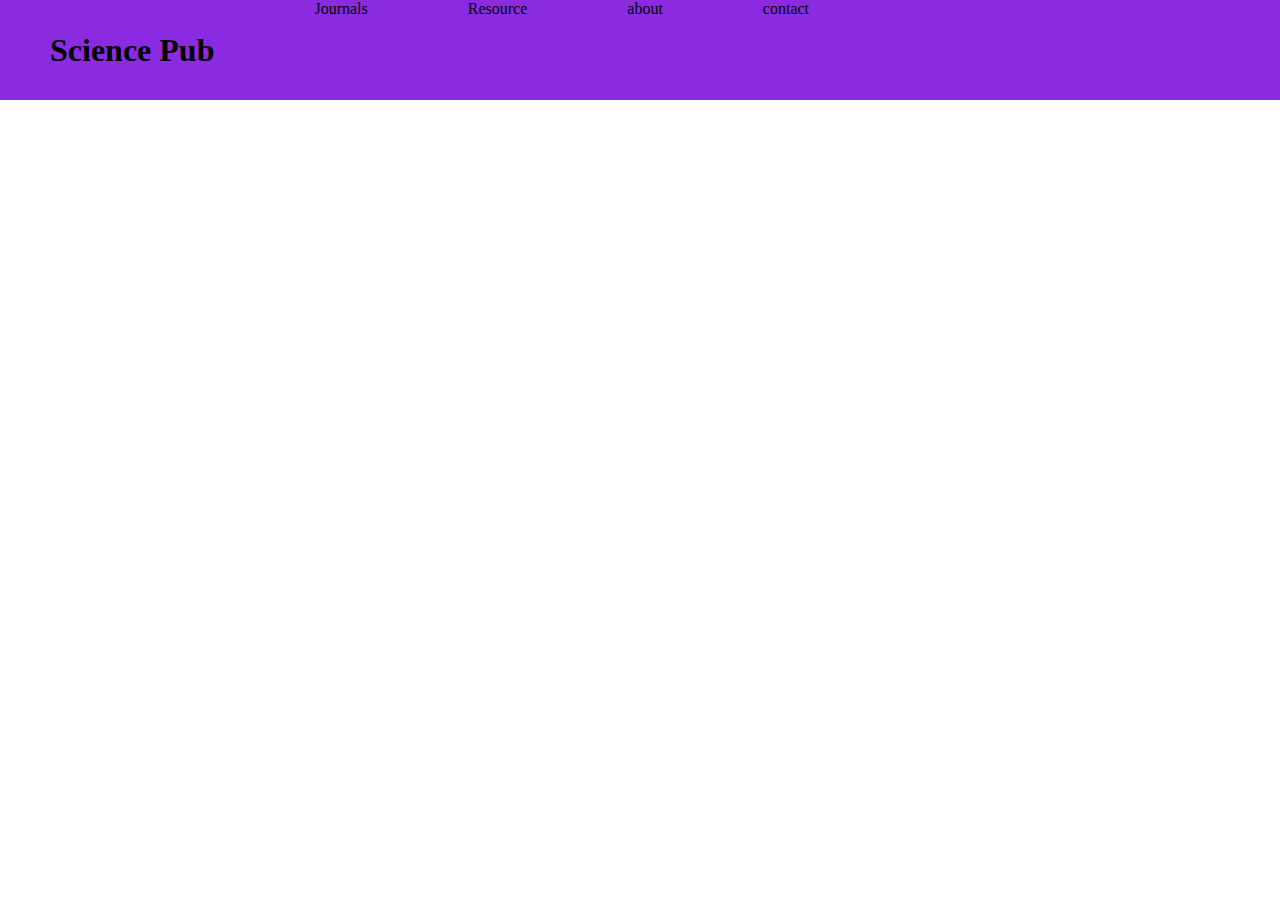
<file: journal-1/index.html>
<!DOCTYPE html>
<html lang="en">
<head>
    <meta charset="UTF-8">
    <meta http-equiv="X-UA-Compatible" content="IE=edge">
    <meta name="viewport" content="width=device-width, initial-scale=1.0">
    <link rel="stylesheet" href="style.css">
    <title>Initiative</title>
</head>
<body>
    <header>
        <div class="head">
            <div class="logo"><h1>Science Pub</h1></div>
            <div class="menu">
                <ul>
                    <li>Journals</li>
                    <li>Resource</li>
                    <li>about</li>
                    <li>contact</li>
                </ul>
            </div>
        </div>
    </header>
    
</body>
</html>
</file>
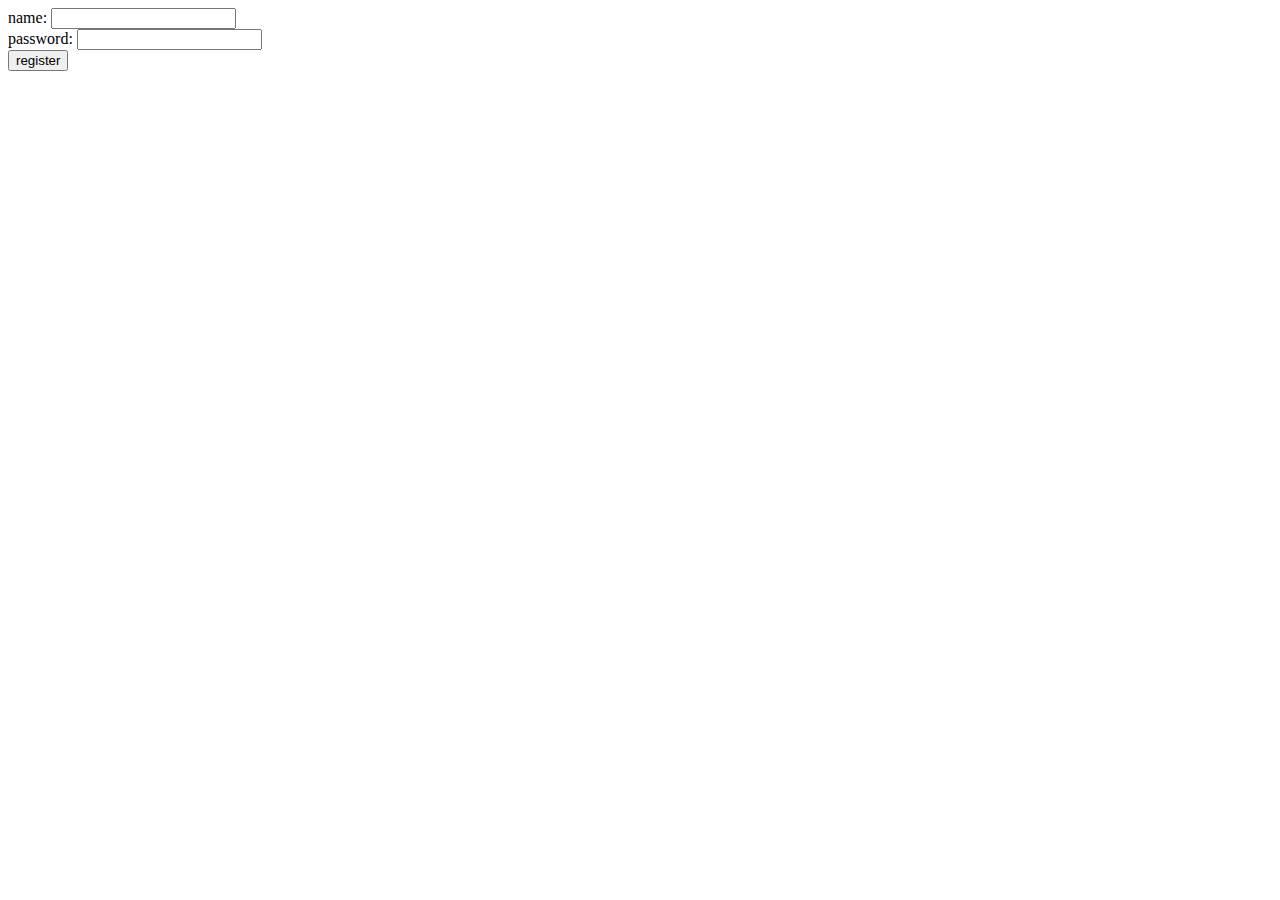
<file: practice3/index.html>
<!DOCTYPE html>
<html lang="en">
<head>
    <title>Document</title>
    <script type="text/javascript">
        function validateform(){
            var name = document.myform.name.value;
            var password = document.myform.password.value;

            if(name==null || name==""){
                alert("name cant be blank");
                return false;
            } else if (password.length < 6){
                alert("password must be atleast 6 characters long.");
                return false;
            }
        }
    </script>
</head>
<body>
    <form action="hello.html" method="GET" name="myform" onsubmit="return validateform()">
        name: <input type="text" name="name"> <br>
        password: <input type="text" name="password"> <br>
        <input type="submit" name="btn" id="" value="register">
    </form>
</body>
</html>
</file>
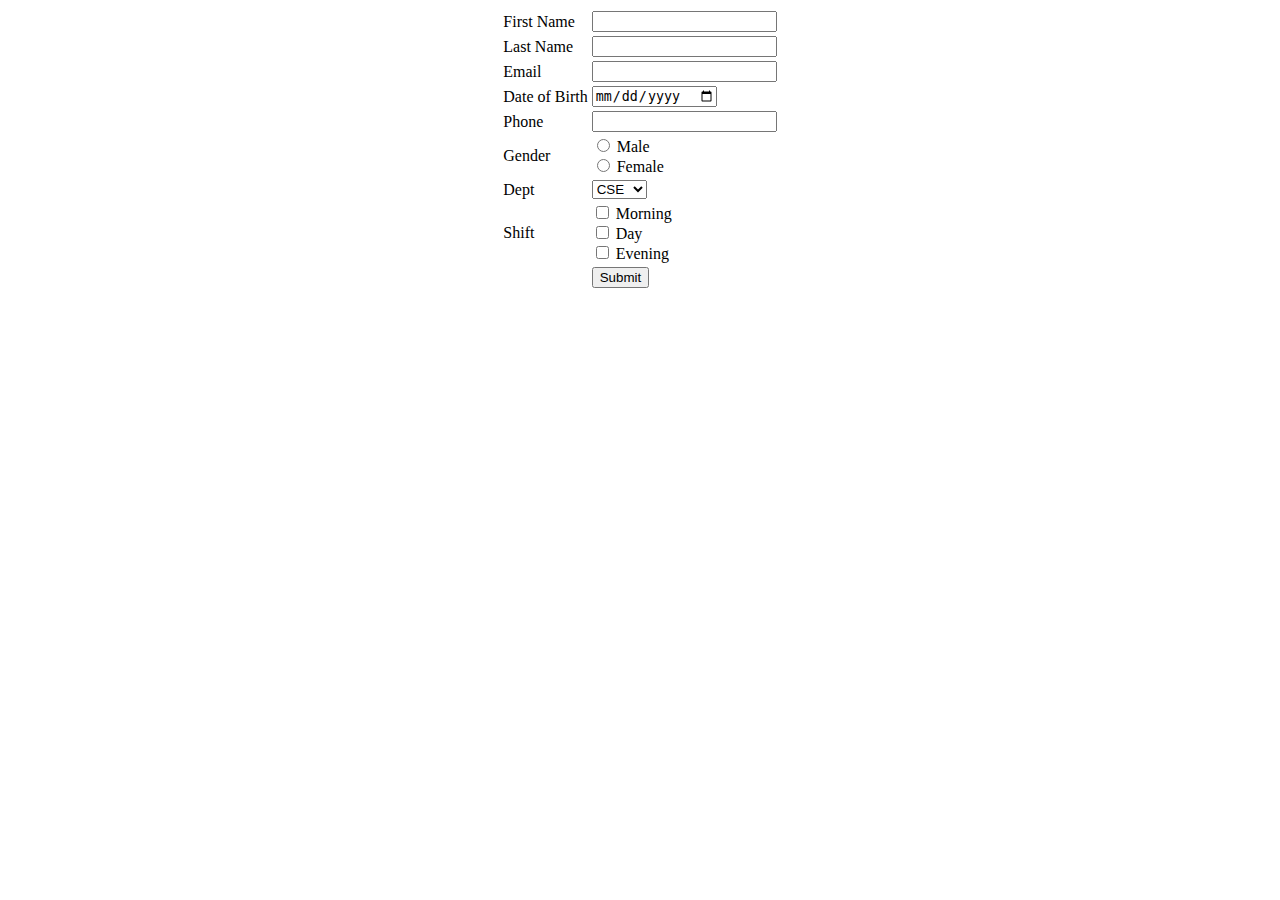
<file: problem1/index.html>
<!DOCTYPE html>
<html lang="en">
<head>
    <title>problem-1</title>
    <script type="text/javascript">
        function validateform(){
            var name = document.myform.fname.value;
            
            if(name==null || name==""){
                alert("name cant be blank");
                return false;
            }
        }
    </script>
    
    <script>
    function validateFname(){
        var fname = document.myform.fname.value;
        if(fname == null || fname == ""){
            alert("First Name can't be blank");
            return false;
        }
    }
    </script>
</head>
<body>
    <form name="myform" action="action.php" method="GET" target="_blank" onsubmit="return validateFname()">
        <table align="center">
            
            <tr><td>First Name</td><td><input type="text" name="fname" id=""></td></tr>
            <tr><td>Last Name</td><td><input type="text" name="lname" id=""></td></tr>
            <tr><td>Email</td><td><input type="email" name="email" id=""></td></tr>
            <tr><td>Date of Birth</td><td><input type="date" name="dateOfBirth" id=""></td></tr>
            <tr><td>Phone</td><td><input type="text" name="phone" id=""></td></tr>
            
            <tr>
                <td>Gender</td>
                <td>
                    <input type="radio" name="gender" id="" value="m"> Male <br>
                    <input type="radio" name="gender" id="" value="f"> Female <br>
                </td>
            </tr>

            <tr>
                <td>Dept</td>
                <td>
                    <select name="dept" id="">
                        <option value="cse" >CSE</option>
                        <option value="eee" >EEE</option>
                        <option value="ese" >ESE</option>
                        <option value="stat">STAT</option>
                    </select>
                </td>
            </tr>

            <tr>
                <td>Shift</td>
                <td>
                    <input type="checkbox" name="shift[]" id="" value="morning"> Morning <br>
                    <input type="checkbox" name="shift[]" id="" value="day"> Day <br>
                    <input type="checkbox" name="shift[]" id="" value="evening"> Evening <br>
                </td>
            </tr>

            <tr><td></td><td><input type="submit" name="btn" id="" value="Submit"></td></tr>
        </table>
    </form>
</body>
</html>
</file>
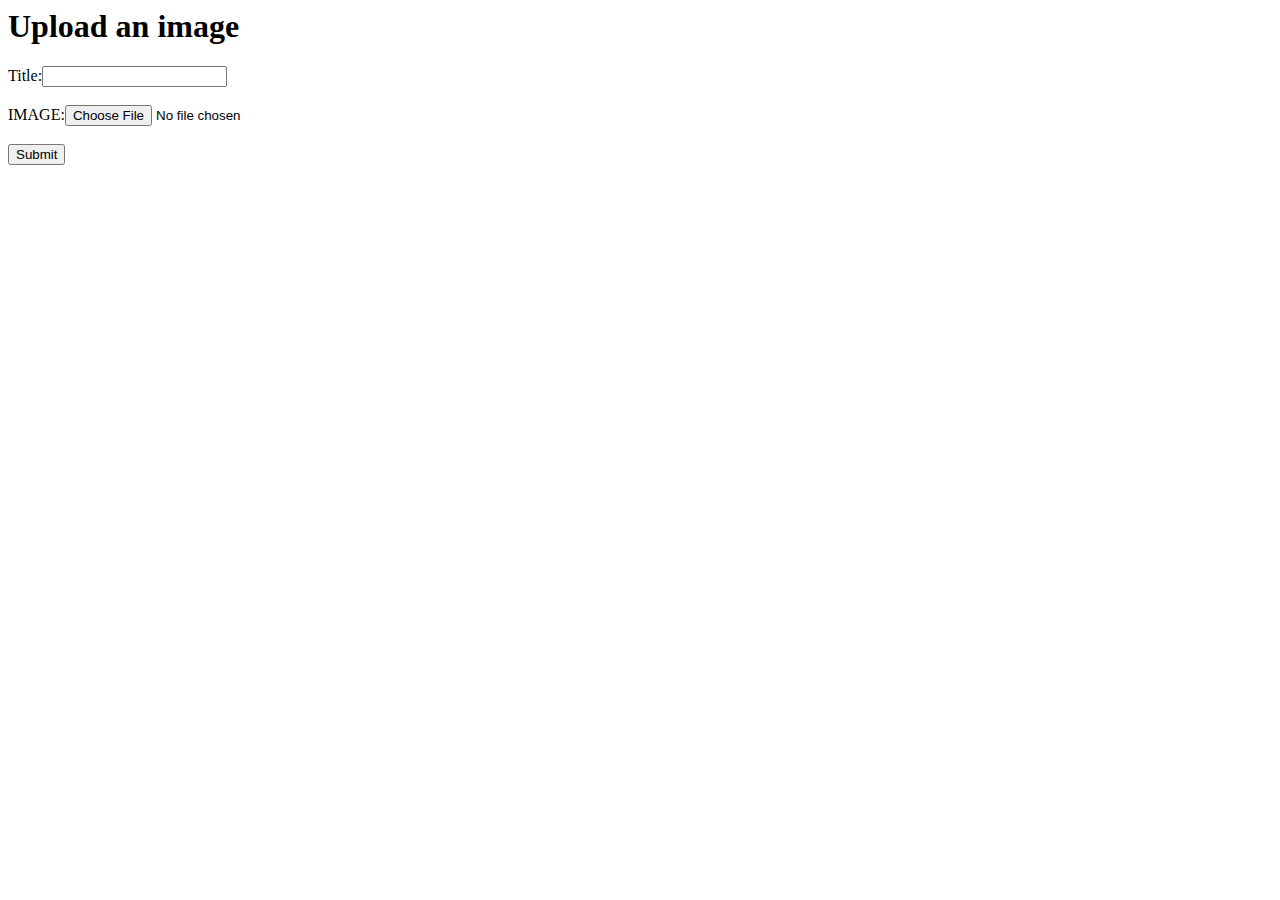
<file: problem13/index.html>
<?php 
    $con=mysqli_connect("localhost","root"," ","university") or die("Connection error".mysqli_connect_error($con));
    if(isset($_POST['submit'])) 
    { 	 
        $title=$_POST['title'];  
        $img=$_FILES["photo"]["name"];  
        $tmp=$_FILES["photo"]["tmp_name"];    
        $type=$_FILES["photo"]["type"];   
        $extension=pathinfo($img,PATHINFO_EXTENSION);    
        if($type=="image/jpeg" || $type=="image/png" ) 	 
        { 	 
            $sql="select * from gallery order by ID desc";	  	 
            if($q=mysqli_query($con,$sql))
            { 	  
                $data=mysqli_fetch_assoc($q); 	 
            }		  	 
            $id=$data['ID']; 	 
            $rename='img'.$id.'.'.$extension; 	 $upload='save_image/'.$rename;	        
            mysqli_query($con, "insert into gallery(title,image)values('$title','$rename')");       
            move_uploaded_file($tmp,$upload);	   	 
        } 	 
        else echo $img." is not an image"; 	     
    }   mysqli_close($con); 
?>
<html>
    <head>
    </head>
    <body>
        <form action="insert_img.php" method="POST" enctype="multipart/form-data">
            <h1>Upload an image</h1> Title:<input type="text" name="title">
            <br><br> 
            IMAGE:<input type="file" name="photo">
            <br><br> 
            <input type="submit" name="submit">
        </form>
    </body>
</html>
</file>
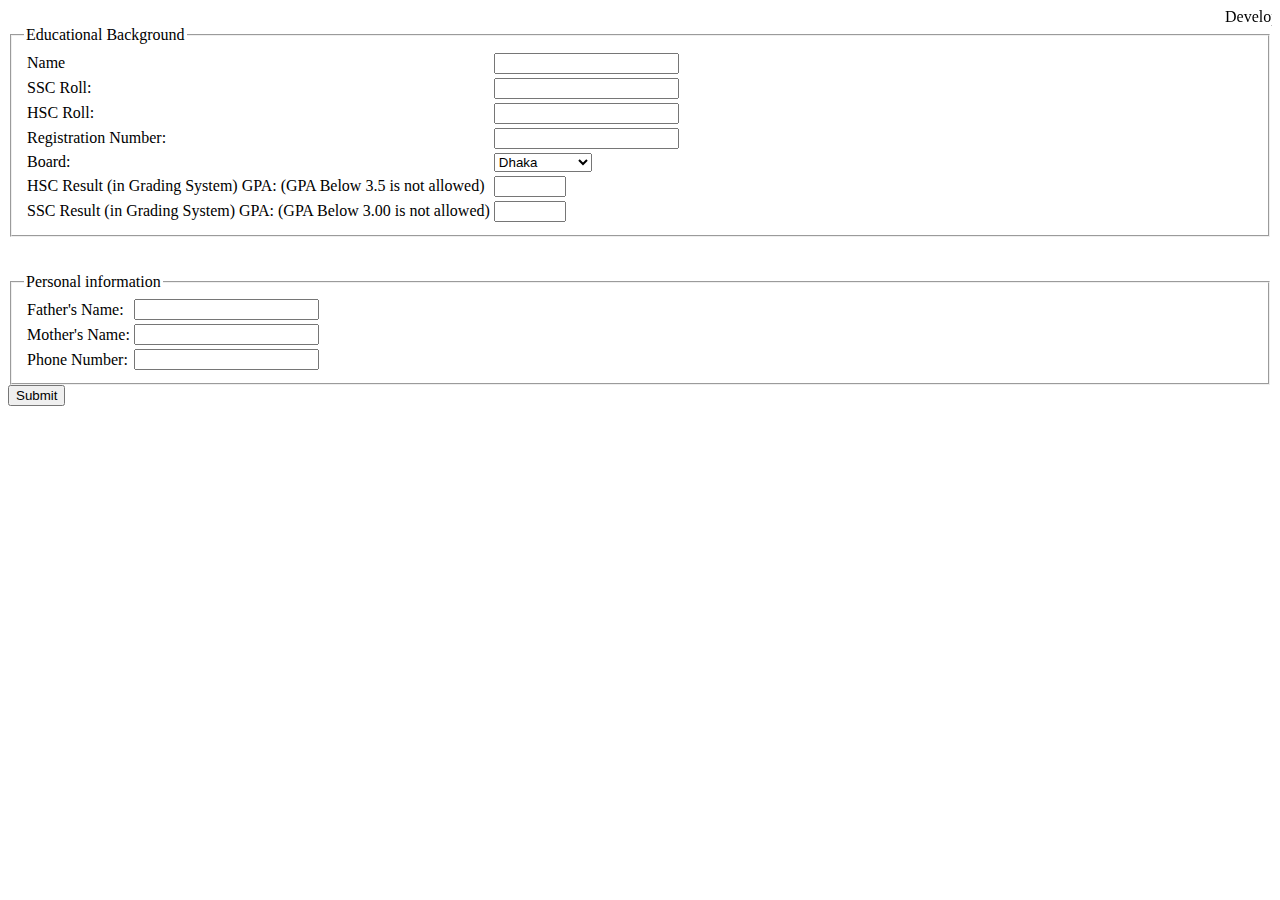
<file: problem14/index.html>
<html>

<head>
    <title>Students admission</title>
</head>

<body>
    <marquee>
        Developing a web page for graduate admission with retrieval of necessary data
    </marquee>
    <form action="action.php" method="POST">
        <fieldset>
            <table>
                <legend> Educational Background </legend>
                <tr>
                    <td>Name</td>
                    <td><input type="text" name="name"></td>
                </tr>
                <tr>
                    <td>SSC Roll:</td>
                    <td><input type="number" name="sroll"></td>
                </tr>
                <tr>
                    <td>HSC Roll:</td>
                    <td><input type="number" name="hroll"></td>
                </tr>
                <tr>
                    <td>Registration Number:</td>
                    <td><input type="number" name="reg"></td>
                </tr>
                <tr>
                    <td>Board:</td>
                    <td>
                        <select name='board'>
                            <option> Dhaka </option>
                            <option> Chittagong </option>
                            <option> Rajshahi </option>
                            <option> Comilla </option>
                            <option> Sylhet </option>
                            <option> Barisal </option>
                            <option> Mymensingh </option>
                        </select>
                    </td>
                </tr>
                <tr>
                    <td>HSC Result (in Grading System) GPA: (GPA Below 3.5 is not allowed)</td>
                    <td><input type="number" name="hgpa" step="0.01" min="3.5" max="5.00"></td>
                </tr>
                <tr>
                    <td>SSC Result (in Grading System) GPA: (GPA Below 3.00 is not allowed)</td>
                    <td><input type="number" name="sgpa" step="0.01" min="3.0" max="5.00"></td>
                </tr>
            </table>
        </fieldset><br><br>
        <fieldset>
            <legend>
                Personal information
            </legend>
            <table>
                <tr>
                    <td>Father's Name:</td>
                    <td><input type="text" name="fname"></td>
                </tr>
                <tr>
                    <td> Mother's Name:</td>
                    <td><input type="text" name="mname"></td>
                </tr>
                <tr>
                    <td>Phone Number:</td>
                    <td><input type="text" name="phone"></td>
                </tr>
            </table>
        </fieldset>
        <input type="submit" name="btn">
    </form>
</body>

</html>
</file>
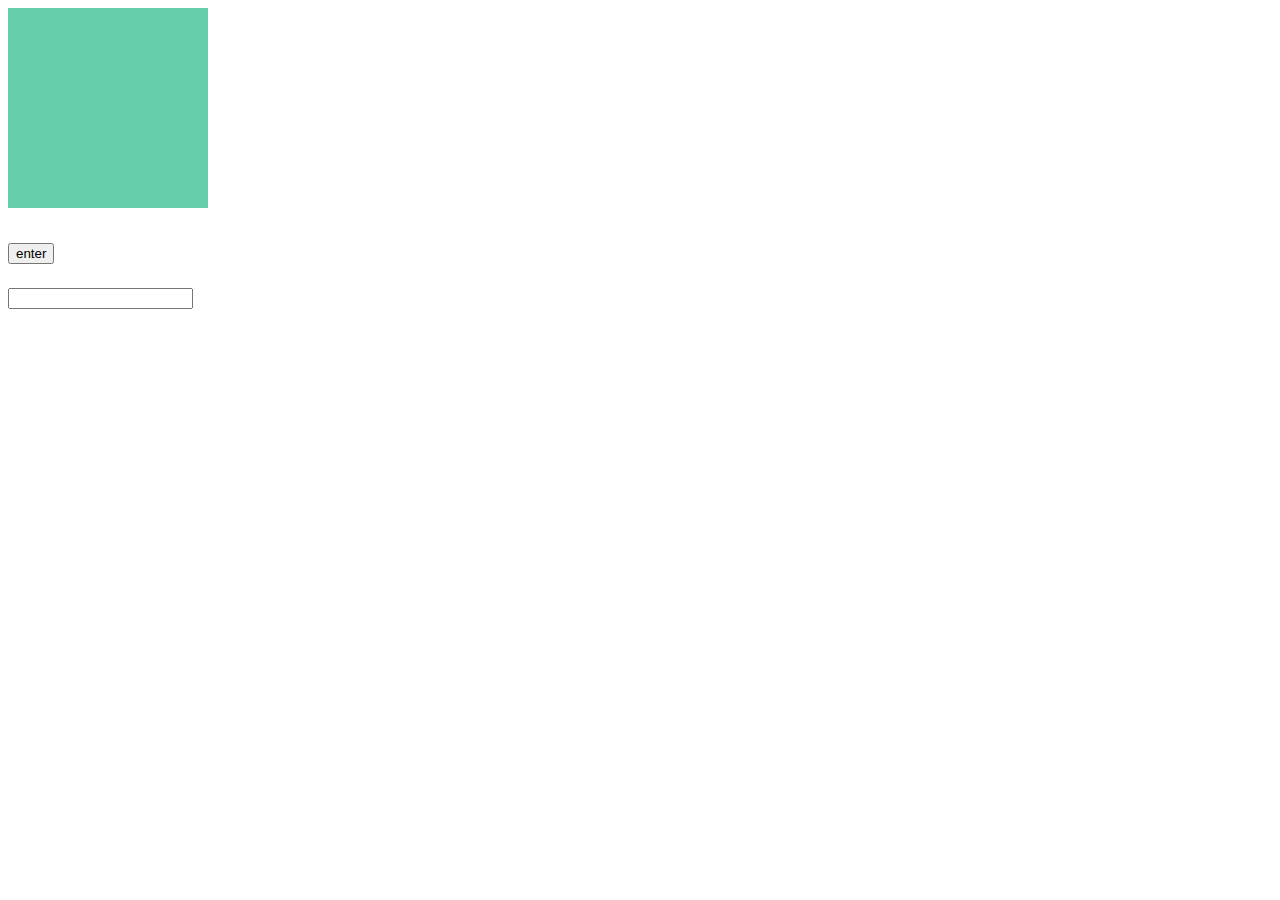
<file: problem3/index.html>
<!doctype html>
<head>
    <style>
        div{
            width:200px;
            height:200px;
            background-color:mediumaquamarine;
        }
    </style>
</head>
<body>
    <div onmouseover="over()" onmouseout="out()"> </div>
    <h1 id="p1"><h1>

    <button onclick="on()"> enter </button> <br>
    <h1 id="p2"></h1>

    <input type="text" onkeypress="press()">
    <h1 id="p3"></h1>

    <script>
        function over(){
            document.getElementById("p1").innerHTML="Hello World 1";
        }
        function out(){
            document.getElementById("p1").innerHTML="";
        }
        function on(){
            document.getElementById("p2").innerHTML="Hello World 2";
        }
        function press(){
            document.getElementById("p3").innerHTML="Hello World 3";
        }
    </script>
</body>
</html>
</file>
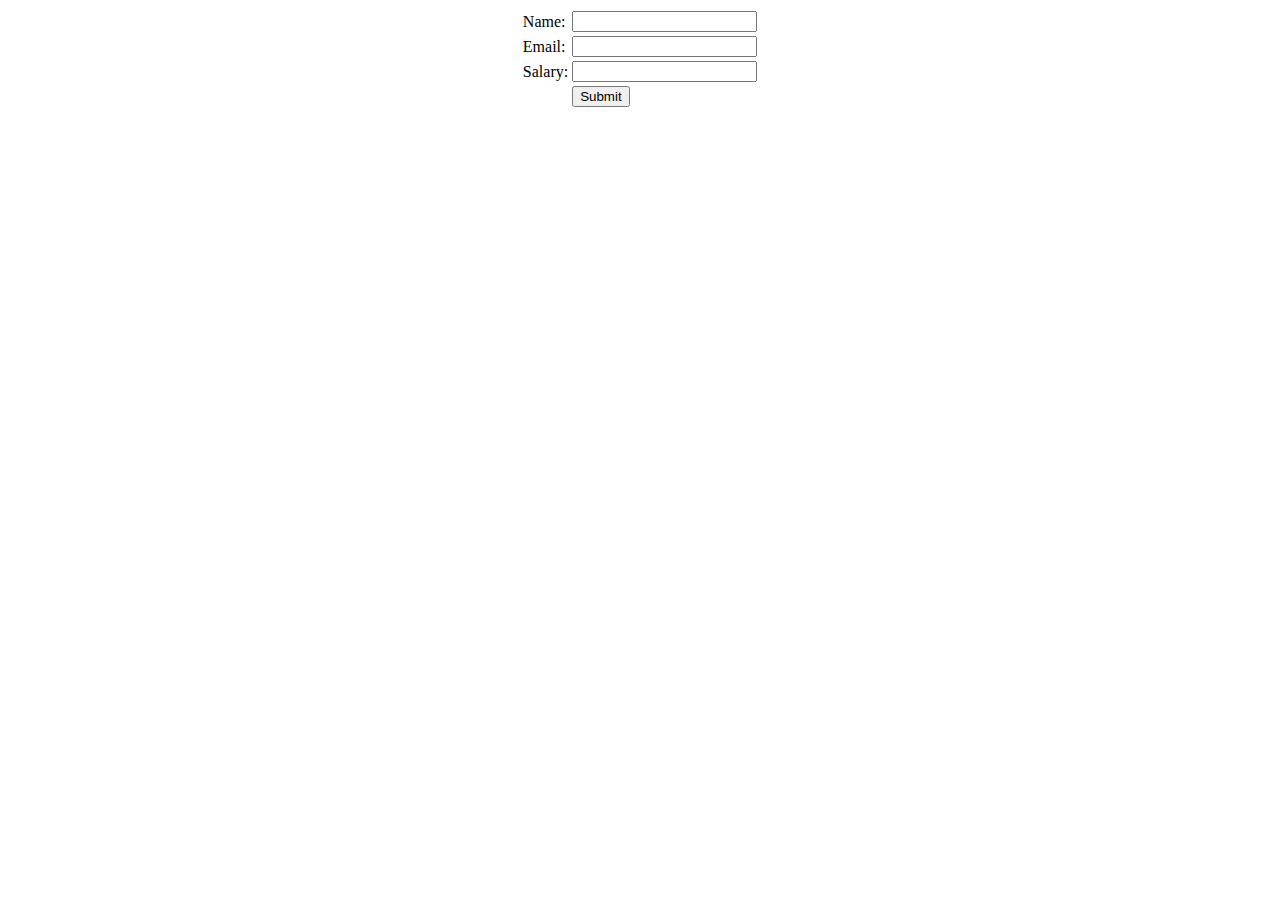
<file: problem5/index.html>
<!DOCTYPE html>
<html lang="en">
<head>
    <title>problem-5</title>
</head>
<body>
    <form action="action.php" method="GET">
        <table align="center">
            <tr><td>Name:</td><td><input type="text" name="name" id=""></td></tr>
            <tr><td>Email:</td><td><input type="email" name="email" id=""></td></tr>
            <tr><td>Salary:</td><td><input type="number" name="salary" id=""></td></tr>
            <tr><td></td><td><input type="submit" value="Submit" name="btn"></td></tr>
        </table>
    </form>
</body>
</html>
</file>
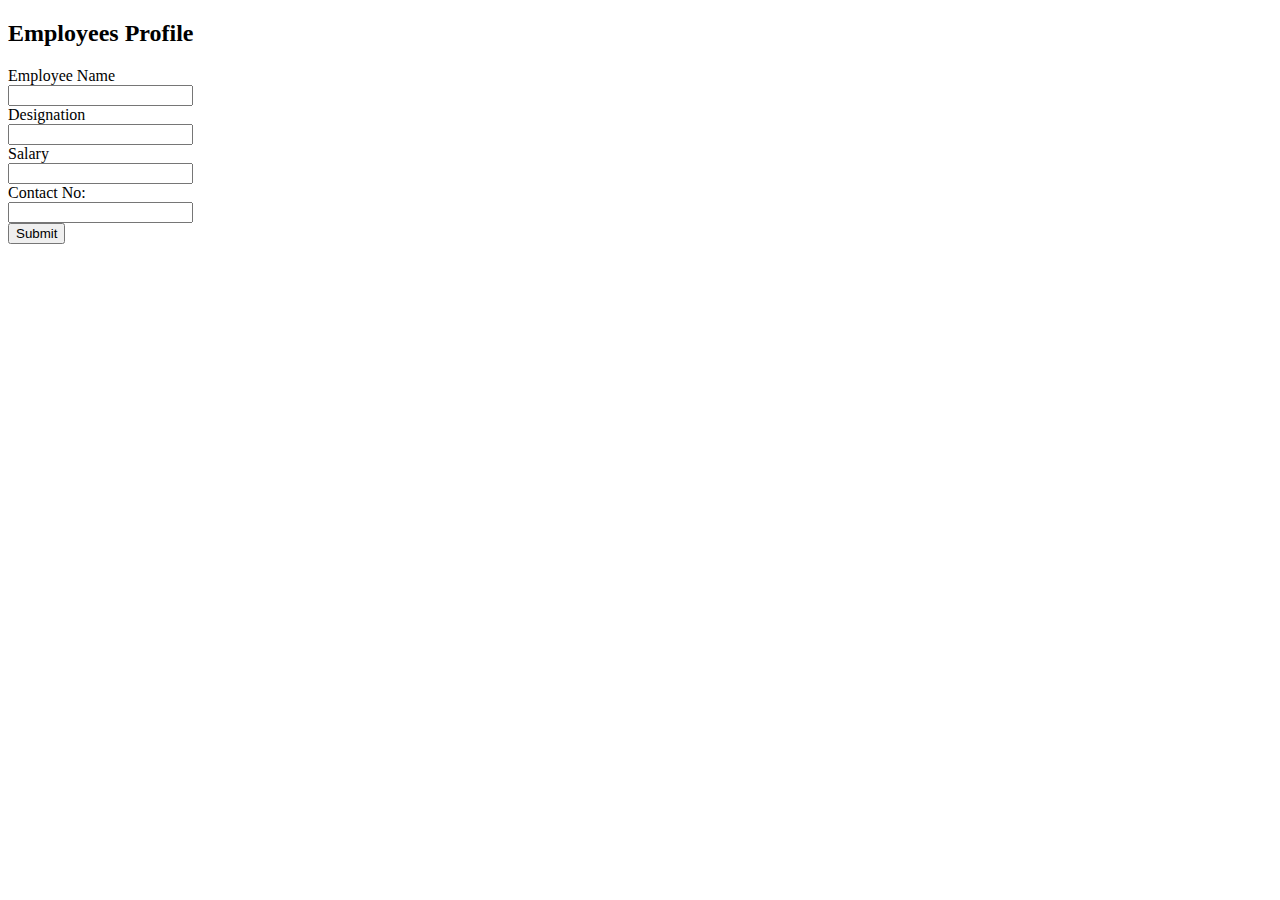
<file: problem8/index.html>
<!DOCTYPE html>
<html>
<head>
</head>
<body>
    <div class="container">
        <div class="left">
            <h2>Employees Profile</h2>
            <form action="#" method="POST">
                <label for="name">Employee Name</label><br>
                <input type="text" id="name" name="name" required><br>
                <label for="name">Designation</label><br>
                <input type="text" id="name" name="designation" required><br>
                <label for="name">Salary</label><br>
                <input type="number" id="name" name="salary" required><br>
                <label for="name">Contact No:</label><br>
                <input type="text" id="name" name="contact" required><br>
                <div class="button">
                    <button onclick="return validate()" type="submit">Submit</button>
                </div>
            </form>
        </div>
    </div>
    <script>
        function validate(){
            let name=document.getElementById('name').value;
            let designation=document.getElementById('designation').value;
            let salary=document.getElementById('salary').value;
            let contact=document.getElementById('contact').value;
            if(name=="" || designation=="" || salary=="" || contact==""){
                alert("All fields must be fillup");
                return false;
            }
            return true;
        }
    </script>
</body>
</html>
</file>
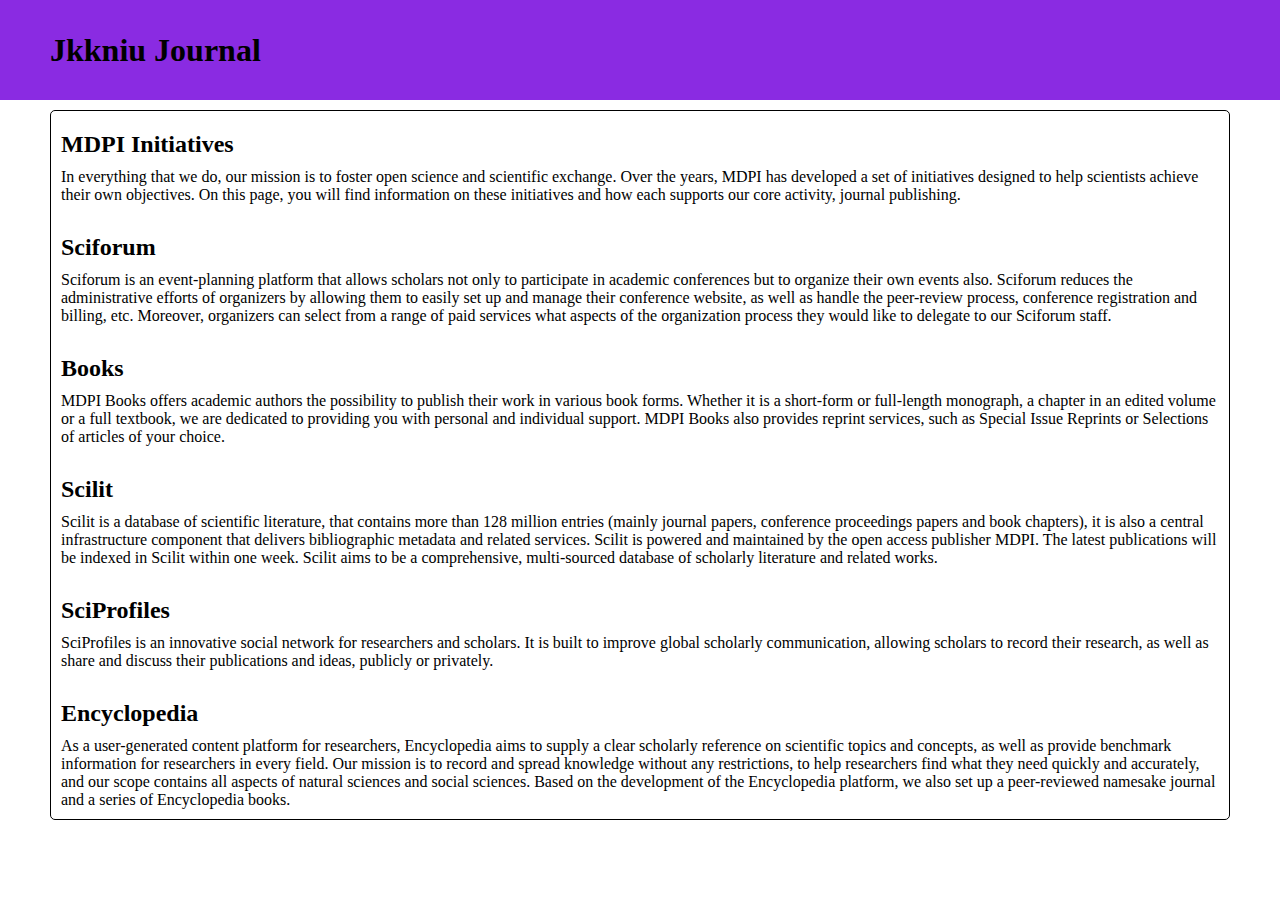
<file: journal-2/initiative.html>
<!DOCTYPE html>
<html lang="en">
<head>
    <meta charset="UTF-8">
    <meta http-equiv="X-UA-Compatible" content="IE=edge">
    <meta name="viewport" content="width=device-width, initial-scale=1.0">
    <!-- <link rel="stylesheet" href="style.css"> -->
    <style>
        *{
    margin: 0;
    padding: 0;
}

.head{
    height: 100px;
    background-color: blueviolet;
    display: flex;
}

.logo{
    margin: auto 50px;
}

.menu ul{
    /* list-style: none; */
    list-style-type: none;
    display: flex;
}

.menu ul li{
    margin: auto 50px;
    justify-content: right;
}
a{
    text-decoration: none;
}

article{
    padding: 10px 50px;
}

.inside-article{
    border: 1px solid black;
    border-radius: 5px;
}
h2{
    padding: 20px 10px 0px 10px;
}
p{
    padding: 10px;
}
    </style>
    <title>Initiative</title>
</head>
<body>
    <header>
        <div class="head">
            <div class="logo"><h1>Jkkniu Journal</h1></div>
            <!-- <div class="menu">
                <ul>
                    <li><a href="#"> Home </a></li>
                    <li><a href="#"> Journals </a></li>
                    <li><a href="#"> Topic </a></li>
                    <li><a href="#"> Authors Service </a></li>
                    <li><a href="#"> Initiative </a></li>
                    <li><a href="#"> About </a></li>
                </ul>
            </div> -->
        </div>
    </header>

    <article>
        <div class="inside-article">
        <h2>MDPI Initiatives</h2>
        <p>In everything that we do, our mission is to foster open science and scientific exchange. Over the years, MDPI has developed a set of initiatives designed to help scientists achieve their own objectives. On this page, you will find information on these initiatives and how each supports our core activity, journal publishing.</p>

        <h2>Sciforum</h2>
        <p>Sciforum is an event-planning platform that allows scholars not only to participate in academic conferences but to organize their own events also. Sciforum reduces the administrative efforts of organizers by allowing them to easily set up and manage their conference website, as well as handle the peer-review process, conference registration and billing, etc. Moreover, organizers can select from a range of paid services what aspects of the organization process they would like to delegate to our Sciforum staff.
        </p>

        <h2>Books</h2>
        <p>MDPI Books offers academic authors the possibility to publish their work in various book forms. Whether it is a short-form or full-length monograph, a chapter in an edited volume or a full textbook, we are dedicated to providing you with personal and individual support. MDPI Books also provides reprint services, such as Special Issue Reprints or Selections of articles of your choice.
        </p>

        <h2>Scilit</h2>
        <p>Scilit is a database of scientific literature, that contains more than 128 million entries (mainly journal papers, conference proceedings papers and book chapters), it is also a central infrastructure component that delivers bibliographic metadata and related services. Scilit is powered and maintained by the open access publisher MDPI. The latest publications will be indexed in Scilit within one week. Scilit aims to be a comprehensive, multi-sourced database of scholarly literature and related works.
        </p>

        <h2>SciProfiles</h2>
        <p>SciProfiles is an innovative social network for researchers and scholars. It is built to improve global scholarly communication, allowing scholars to record their research, as well as share and discuss their publications and ideas, publicly or privately.
        </p>

        <h2>Encyclopedia</h2>
        <p>As a user-generated content platform for researchers, Encyclopedia aims to supply a clear scholarly reference on scientific topics and concepts, as well as provide benchmark information for researchers in every field. Our mission is to record and spread knowledge without any restrictions, to help researchers find what they need quickly and accurately, and our scope contains all aspects of natural sciences and social sciences. Based on the development of the Encyclopedia platform, we also set up a peer-reviewed namesake journal and a series of Encyclopedia books.
        </p>
        </div>
    </article>
    
</body>
</html>
</file>
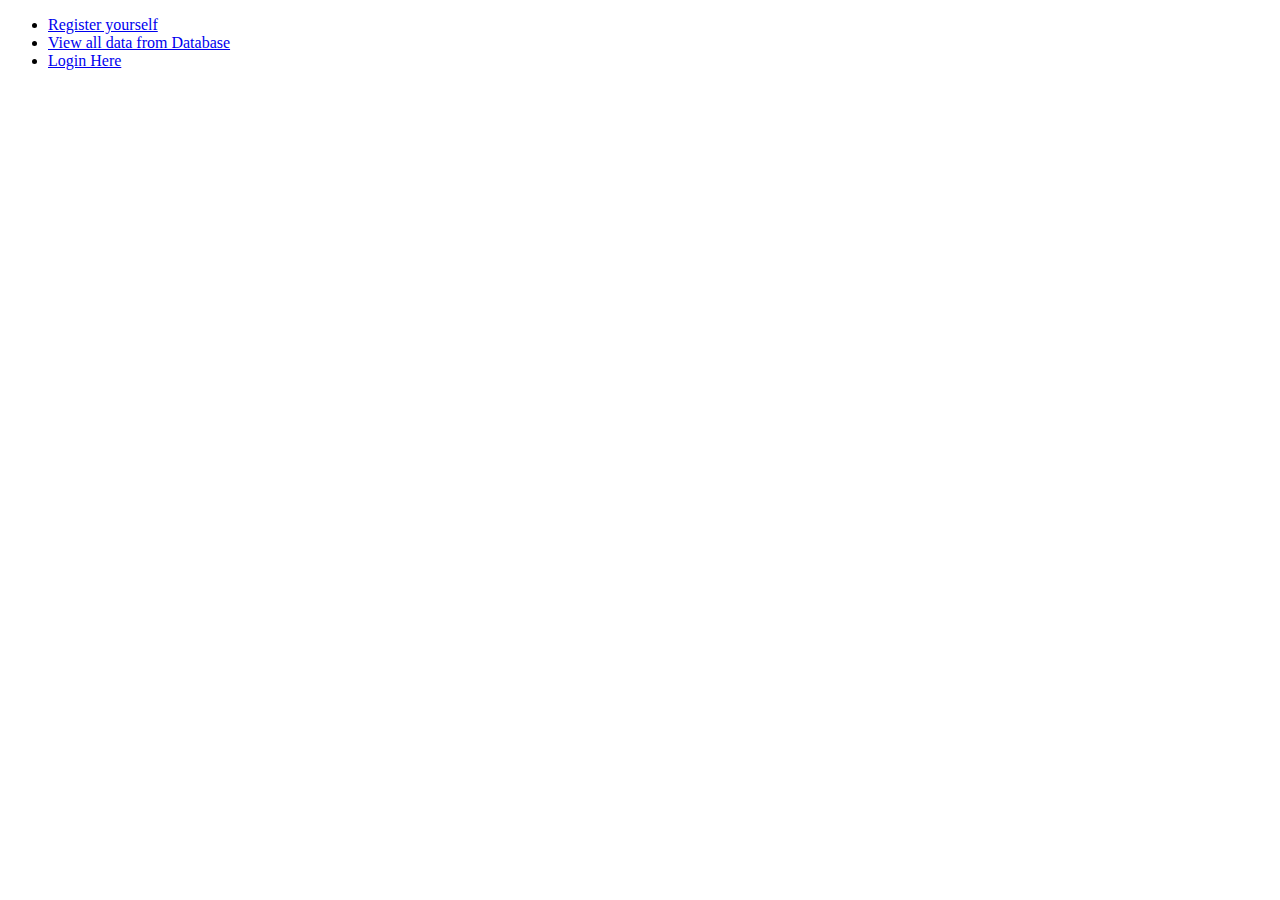
<file: practice4/home.html>
<!DOCTYPE html>
<html lang="en">
<head>
    <meta charset="UTF-8">
    <meta http-equiv="X-UA-Compatible" content="IE=edge">
    <meta name="viewport" content="width=device-width, initial-scale=1.0">
    <title>Document</title>
</head>
<body>
    <ul>
        <li><a target="_blank" href="registration.html">Register yourself</a></li>
        <li><a target="_blank" href="show.php">View all data from Database</a></li>
        <li><a target="_blank" href="login.php">Login Here</a></li>
    </ul>
</body>
</html>
</file>
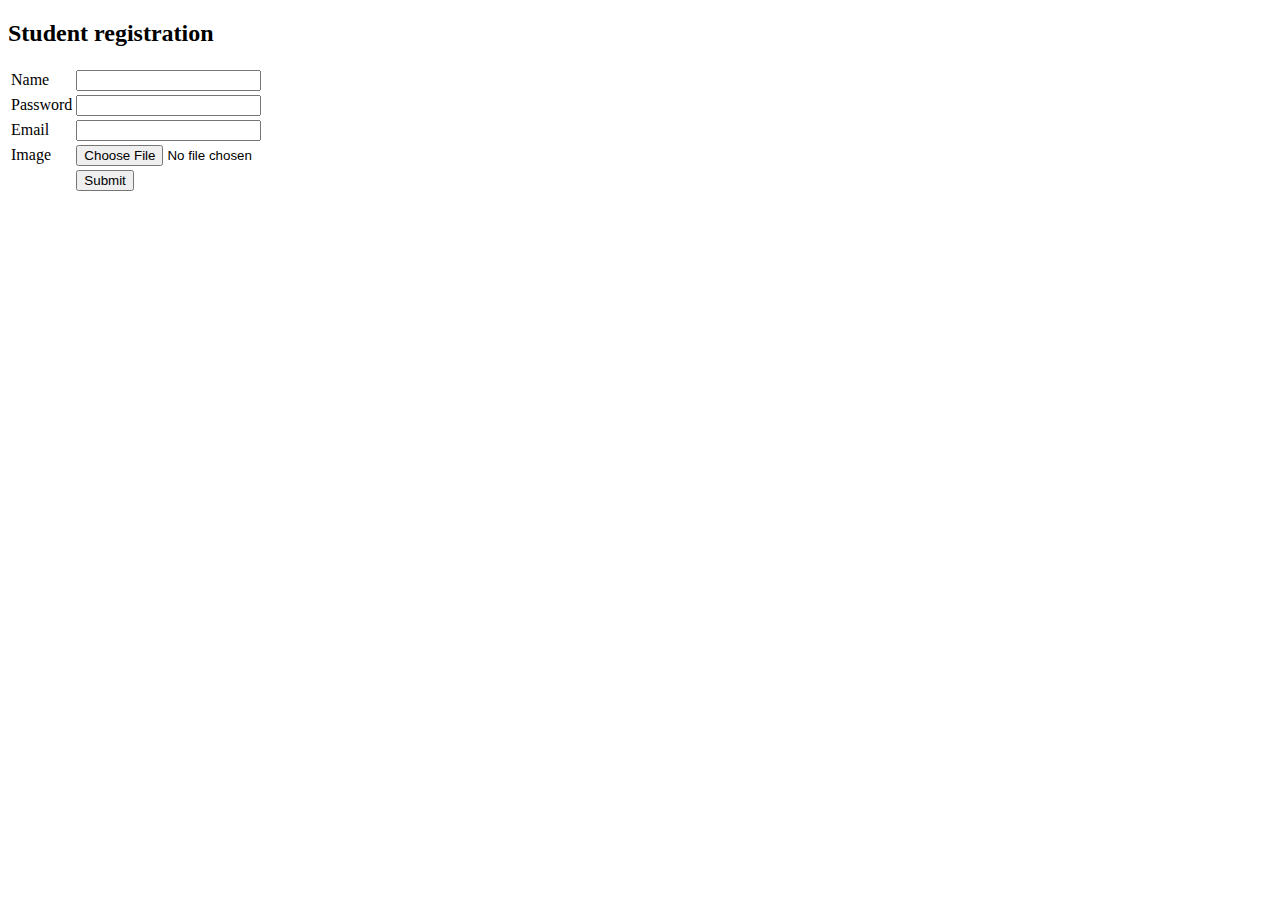
<file: practice4/registration.html>
<!DOCTYPE html>
<html lang="en">
<head>
    <meta charset="UTF-8">
    <meta http-equiv="X-UA-Compatible" content="IE=edge">
    <meta name="viewport" content="width=device-width, initial-scale=1.0">
    <title>Document</title>
</head>
<body>
    <h2>Student registration</h2>
    <form action="registration.php" method="post" enctype="multipart/form-data">
        <table>
            <tr>
                <td>Name</td><td><input type="text" name="name" id=""></td>
            </tr>
            <tr>
                <td>Password</td><td><input type="password" name="password" id=""></td>
            </tr>
            <tr>    
                <td>Email</td><td><input type="email" name="email" id=""></td>
            </tr>
            <tr>
                <td>Image</td><td><input type="file" name="img" id=""></td>
            </tr>
            <tr>
                <td></td><td><input type="submit" name="btn" id=""></td>
            </tr>
        </table>
    </form>
</body>
</html>
</file>
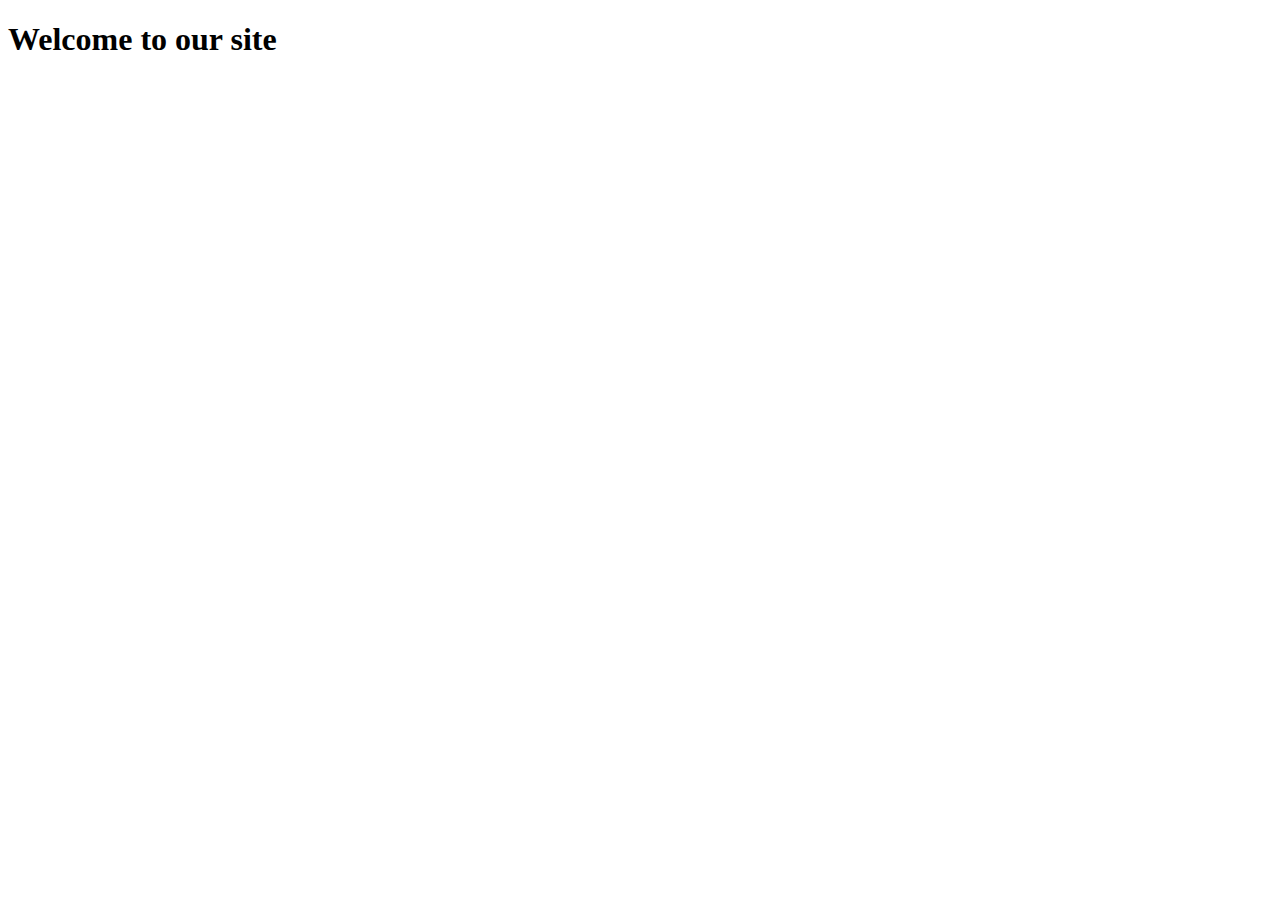
<file: practice4/welcome.html>
<!DOCTYPE html>
<html lang="en">
<head>
    <meta charset="UTF-8">
    <meta http-equiv="X-UA-Compatible" content="IE=edge">
    <meta name="viewport" content="width=device-width, initial-scale=1.0">
    <title>Document</title>
</head>
<body>
    <h1>Welcome to our site</h1>
</body>
</html>
</file>
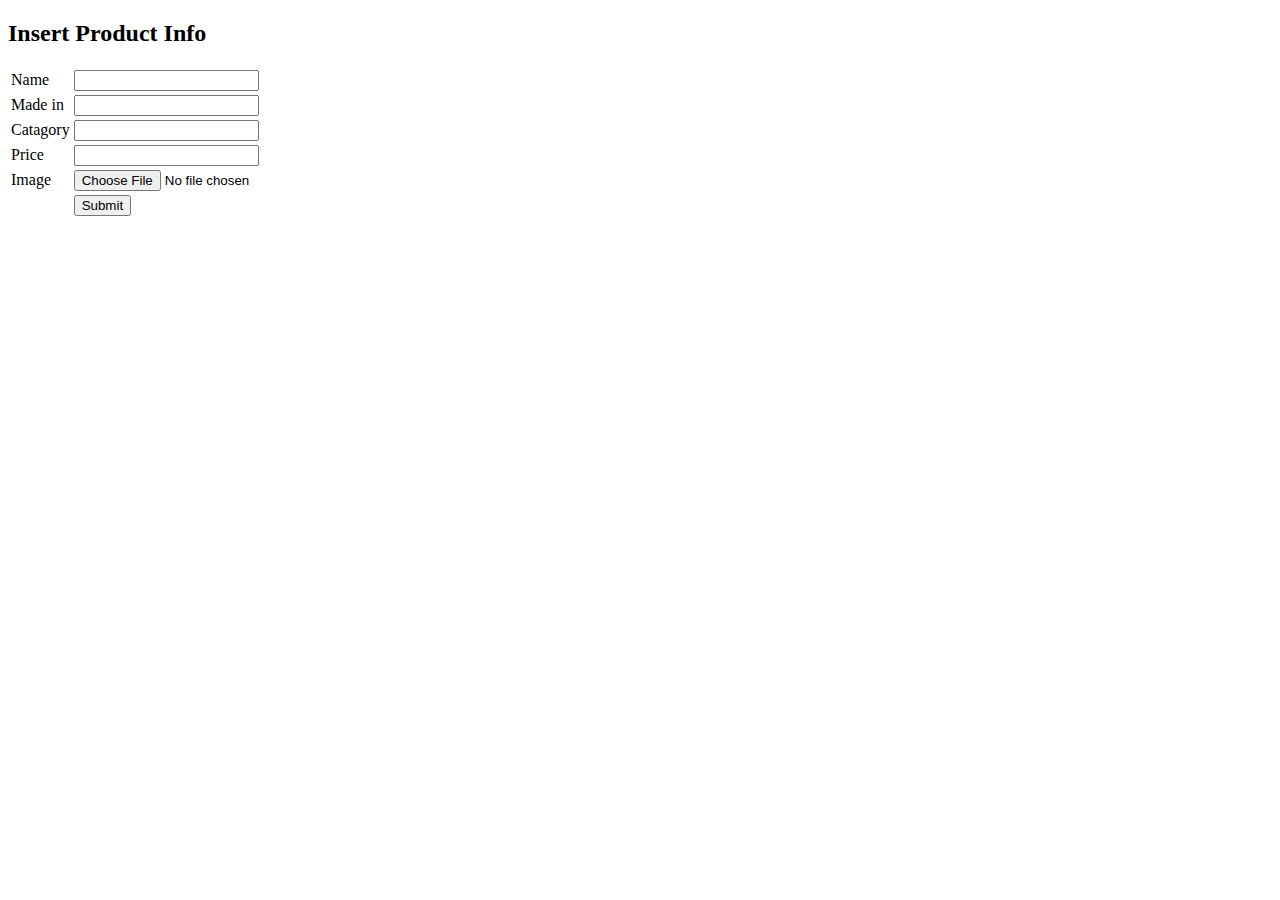
<file: problem11/electronics.html>
<!DOCTYPE html>
<html lang="en">
<head>
    <title>problem-11</title>
</head>
<body>
    <form action="action.php" target="_blank" method="post" enctype="multipart/form-data">
        <h2>Insert Product Info</h2>
        <table>
            <tr><td>Name</td><td><input type="text" name="name"></td></tr>
            <tr><td>Made in</td><td><input type="text" name="made_in"></td></tr>
            <tr><td>Catagory</td><td><input type="text" name="catagory"></td></tr>
            <tr><td>Price</td><td><input type="number" name="price"></td></tr>
            <tr><td>Image</td><td><input type="file" name="img"></td></tr>
            <tr><td></td><td><input type="submit" name="btn"></td></tr>
        </table>
    </form>
</body>
</html>
</file>
<file: journal-1/style.css>
*{
    margin: 0;
    padding: 0;
}

.head{
    height: 100px;
    background-color: blueviolet;
    display: flex;
}

.logo{
    margin: auto 50px;
}

.menu ul{
    /* list-style: none; */
    list-style-type: none;
    display: flex;
}

.menu ul li{
    margin: auto 50px;
    justify-content: right;
}
</file>
<file: journal-2/style.css>
*{
    margin: 0;
    padding: 0;
}

.head{
    height: 100px;
    background-color: blueviolet;
    display: flex;
}

.logo{
    margin: auto 50px;
}

.menu ul{
    /* list-style: none; */
    list-style-type: none;
    display: flex;
}

.menu ul li{
    margin: auto 50px;
    justify-content: right;
}
a{
    text-decoration: none;
}

article{
    padding: 10px 50px;
}

.inside-article{
    border: 1px solid black;
    border-radius: 5px;
}
h2{
    padding: 20px 10px 0px 10px;
}
p{
    padding: 10px;
}
</file>
